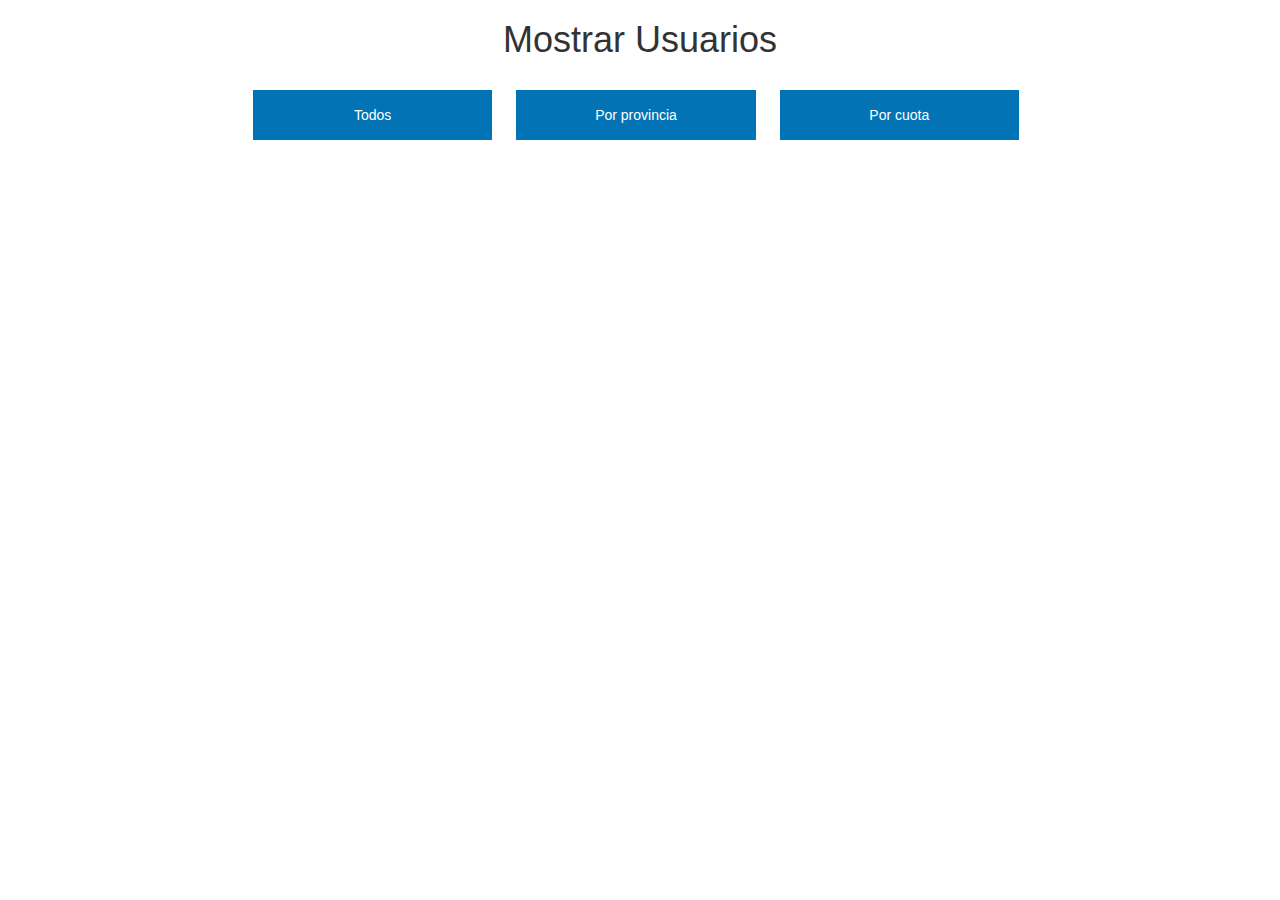
<file: 2 NOVIEMBRE/index.html>
<!DOCTYPE html>
<html lang="es">
<head>
	<meta charset="UTF-8">
	<title>Document</title>
	<link rel="stylesheet" type="text/css" href="css/bootstrap.min.css">
	<link rel="stylesheet" type="text/css" href="css/style.css">
</head>

<body>

	<div class="container">
		<header id="cabecera">
			<h1>Mostrar Usuarios</h1>	
			<section id="panel">
				<input type="button"  onclick="opciones(0)" value="Todos">
				<input type="button"  onclick="opciones(1)" value="Por provincia">
				<input type="button"  onclick="opciones(2)" value="Por cuota">
				<form id="opciones">
					<fieldset id="camposprovincia">
						<input type="text" name="provincia" id="provincia">
						<input type="button"  onclick="mostrar(1)" value="Mostrar">
					</fieldset>
					<fieldset id="camposcuota">
						<input type="number" name="cuota" id="cuota">
						<input type="button"  onclick="mostrar(2,0)" value="Menor">
						<input type="button"  onclick="mostrar(2,1)" value="Mayor">
					</fieldset>
				</form>
			</section>
		</header>
		<table id="tabla" class="table table-hover"></table>
	</div>

<script type="text/javascript" src="js/js.js"></script>	
</body>
</html>
</file>
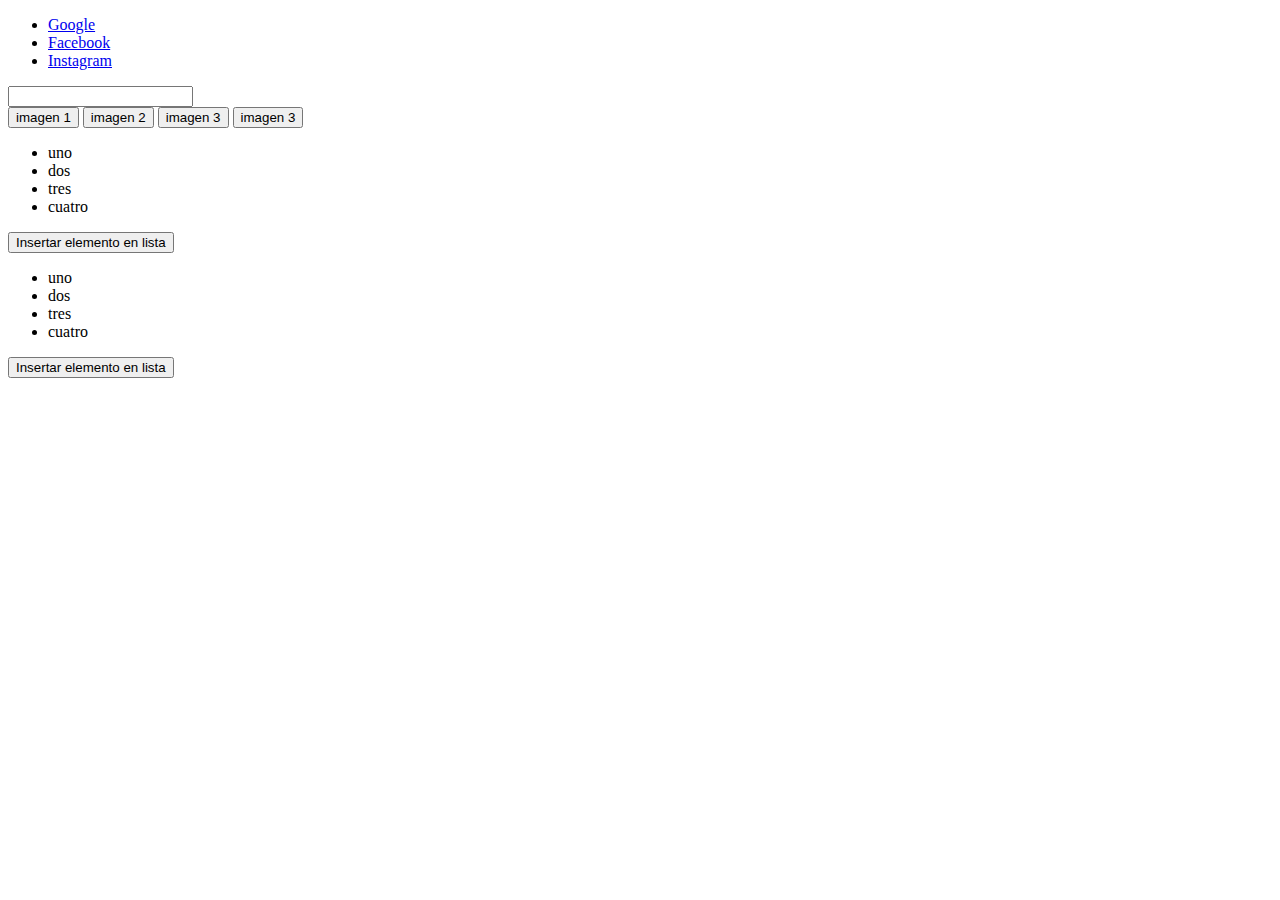
<file: EJERCICIOS DOM/index.html>
<!DOCTYPE html>
<html lang="es">
<head>
	<meta charset="UTF-8">
	<title>Ejercicios DOM</title>
</head>
<body>
	
	<section id="ej2">
		<ul id="lista1">
			<li><a onmouseover="mostrarEnlaces(0)" href="http://www.google.es">Google</a></li>
			<li><a onmouseover="mostrarEnlaces(1)" href="http://www.facebok.com">Facebook</a></li>
			<li><a onmouseover="mostrarEnlaces(2)" href="http://www.instagram.com">Instagram</a></li>
		</ul>

		<form>
			<input id="texto" type="text" name="hrefs">
		</form>
	</section>

	<section id="ej3">
		<button onclick="cambiarFondo(0)" id="imagen1" value="imagen 1">imagen 1</button>
		<button onclick="cambiarFondo(1)" id="imagen2" value="imagen 2">imagen 2</button>
		<button onclick="cambiarFondo(2)" id="imagen3" value="imagen 3">imagen 3</button>
		<button onclick="cambiarFondo(3)" id="imagen4" value="imagen 4">imagen 3</button>
	</section>
	
	<section id="ej4">
		<ul id="lista">
			<li>uno</li>
			<li>dos</li>
			<li>tres</li>
			<li>cuatro</li>
		</ul>
		<button onclick="insertarLista()">Insertar elemento en lista</button>
	</section>
	
	<section id="ej5">
		<ul id="lista">
			<li>uno</li>
			<li>dos</li>
			<li>tres</li>
			<li>cuatro</li>
		</ul>
		<button onclick="insertarLista()">Insertar elemento en lista</button>
	</section>

	<script type="text/javascript" src="js.js"></script>
</body>
</html>
</file>
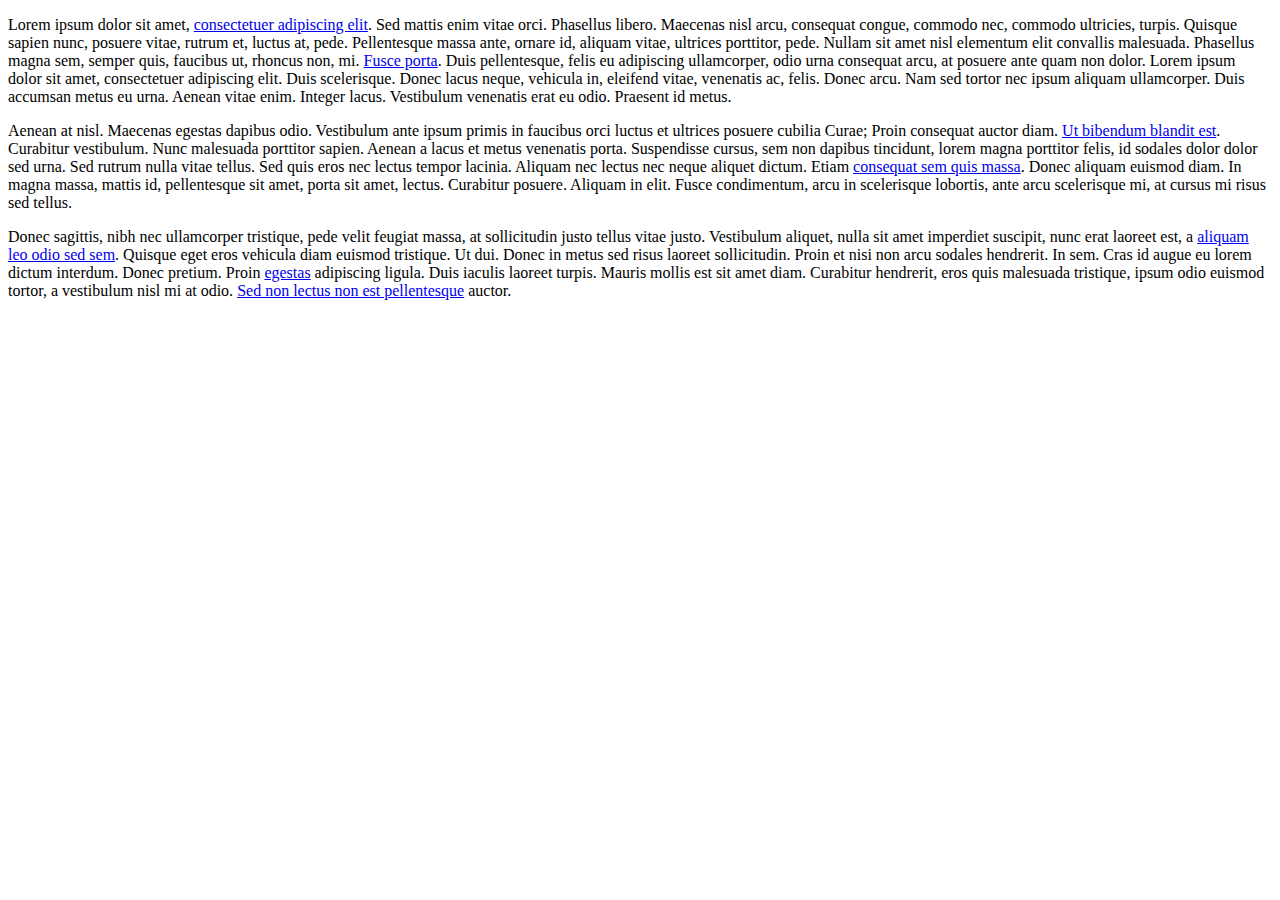
<file: EJERCICIOS DOM/dom-01.html>
<!DOCTYPE html>
<html>
<head>
<meta charset="UTF-8" />
<title>Ejercicio DOM</title>

<script type="text/javascript">
window.onload = function() {

	var enlaces = document.links;

	alert("El documento tiene " +enlaces.length+ " links");  
	// Numero de enlaces de la pagina

	alert(enlaces[enlaces.length-2].href);
  // Direccion del penultimo enlace


  	var buscar = /http?:\/\/prueba\/+/;
  	var contador = 0;

  	for(var i = 0; i<enlaces.length; i++){

  		if(buscar.test(enlaces[i].href) == true)
  			parseInt(contador++);

  	}

  	alert("Hay " +parseInt(contador)+ " enlaces que contienen http://prueba");
  // Numero de enlaces que apuntan a http://prueba

  	var parrafos = document.getElementsByTagName("p");
  	
  	alert("Hay " +parrafos[2].getElementsByTagName("a").length +" enlaces en el tercer párrafo");

  // Numero de enlaces del tercer p�rrafo

}
</script>
</head>

<body>
<p>Lorem ipsum dolor sit amet, <a href="javascript:if(confirm('http://prueba/  \n\nThis file was not retrieved by Teleport Pro, because it is addressed on a domain or path outside the boundaries set for its Starting Address.  \n\nDo you want to open it from the server?'))window.location='http://prueba/'" tppabs="http://prueba/">consectetuer adipiscing elit</a>. Sed mattis enim vitae orci. Phasellus libero. Maecenas nisl arcu, consequat congue, commodo nec, commodo ultricies, turpis. Quisque sapien nunc, posuere vitae, rutrum et, luctus at, pede. Pellentesque massa ante, ornare id, aliquam vitae, ultrices porttitor, pede. Nullam sit amet nisl elementum elit convallis malesuada. Phasellus magna sem, semper quis, faucibus ut, rhoncus non, mi. <a href="javascript:if(confirm('http://prueba2/  \n\nThis file was not retrieved by Teleport Pro, because it is addressed on a domain or path outside the boundaries set for its Starting Address.  \n\nDo you want to open it from the server?'))window.location='http://prueba2/'" tppabs="http://prueba2/">Fusce porta</a>. Duis pellentesque, felis eu adipiscing ullamcorper, odio urna consequat arcu, at posuere ante quam non dolor. Lorem ipsum dolor sit amet, consectetuer adipiscing elit. Duis scelerisque. Donec lacus neque, vehicula in, eleifend vitae, venenatis ac, felis. Donec arcu. Nam sed tortor nec ipsum aliquam ullamcorper. Duis accumsan metus eu urna. Aenean vitae enim. Integer lacus. Vestibulum venenatis erat eu odio. Praesent id metus.</p>

<p>Aenean at nisl. Maecenas egestas dapibus odio. Vestibulum ante ipsum primis in faucibus orci luctus et ultrices posuere cubilia Curae; Proin consequat auctor diam. <a href="javascript:if(confirm('http://prueba/  \n\nThis file was not retrieved by Teleport Pro, because it is addressed on a domain or path outside the boundaries set for its Starting Address.  \n\nDo you want to open it from the server?'))window.location='http://prueba/'" tppabs="http://prueba/">Ut bibendum blandit est</a>. Curabitur vestibulum. Nunc malesuada porttitor sapien. Aenean a lacus et metus venenatis porta. Suspendisse cursus, sem non dapibus tincidunt, lorem magna porttitor felis, id sodales dolor dolor sed urna. Sed rutrum nulla vitae tellus. Sed quis eros nec lectus tempor lacinia. Aliquam nec lectus nec neque aliquet dictum. Etiam <a href="javascript:if(confirm('http://prueba3/  \n\nThis file was not retrieved by Teleport Pro, because it is addressed on a domain or path outside the boundaries set for its Starting Address.  \n\nDo you want to open it from the server?'))window.location='http://prueba3/'" tppabs="http://prueba3/">consequat sem quis massa</a>. Donec aliquam euismod diam. In magna massa, mattis id, pellentesque sit amet, porta sit amet, lectus. Curabitur posuere. Aliquam in elit. Fusce condimentum, arcu in scelerisque lobortis, ante arcu scelerisque mi, at cursus mi risus sed tellus.</p>

<p>Donec sagittis, nibh nec ullamcorper tristique, pede velit feugiat massa, at sollicitudin justo tellus vitae justo. Vestibulum aliquet, nulla sit amet imperdiet suscipit, nunc erat laoreet est, a <a href="javascript:if(confirm('http://prueba/  \n\nThis file was not retrieved by Teleport Pro, because it is addressed on a domain or path outside the boundaries set for its Starting Address.  \n\nDo you want to open it from the server?'))window.location='http://prueba/'" tppabs="http://prueba/">aliquam leo odio sed sem</a>. Quisque eget eros vehicula diam euismod tristique. Ut dui. Donec in metus sed risus laoreet sollicitudin. Proin et nisi non arcu sodales hendrerit. In sem. Cras id augue eu lorem dictum interdum. Donec pretium. Proin <a href="javascript:if(confirm('http://prueba4/  \n\nThis file was not retrieved by Teleport Pro, because it is addressed on a domain or path outside the boundaries set for its Starting Address.  \n\nDo you want to open it from the server?'))window.location='http://prueba4/'" tppabs="http://prueba4/">egestas</a> adipiscing ligula. Duis iaculis laoreet turpis. Mauris mollis est sit amet diam. Curabitur hendrerit, eros quis malesuada tristique, ipsum odio euismod tortor, a vestibulum nisl mi at odio. <a href="javascript:if(confirm('http://prueba5/  \n\nThis file was not retrieved by Teleport Pro, because it is addressed on a domain or path outside the boundaries set for its Starting Address.  \n\nDo you want to open it from the server?'))window.location='http://prueba5/'" tppabs="http://prueba5/">Sed non lectus non est pellentesque</a> auctor.</p>
</body>
</html>
</file>
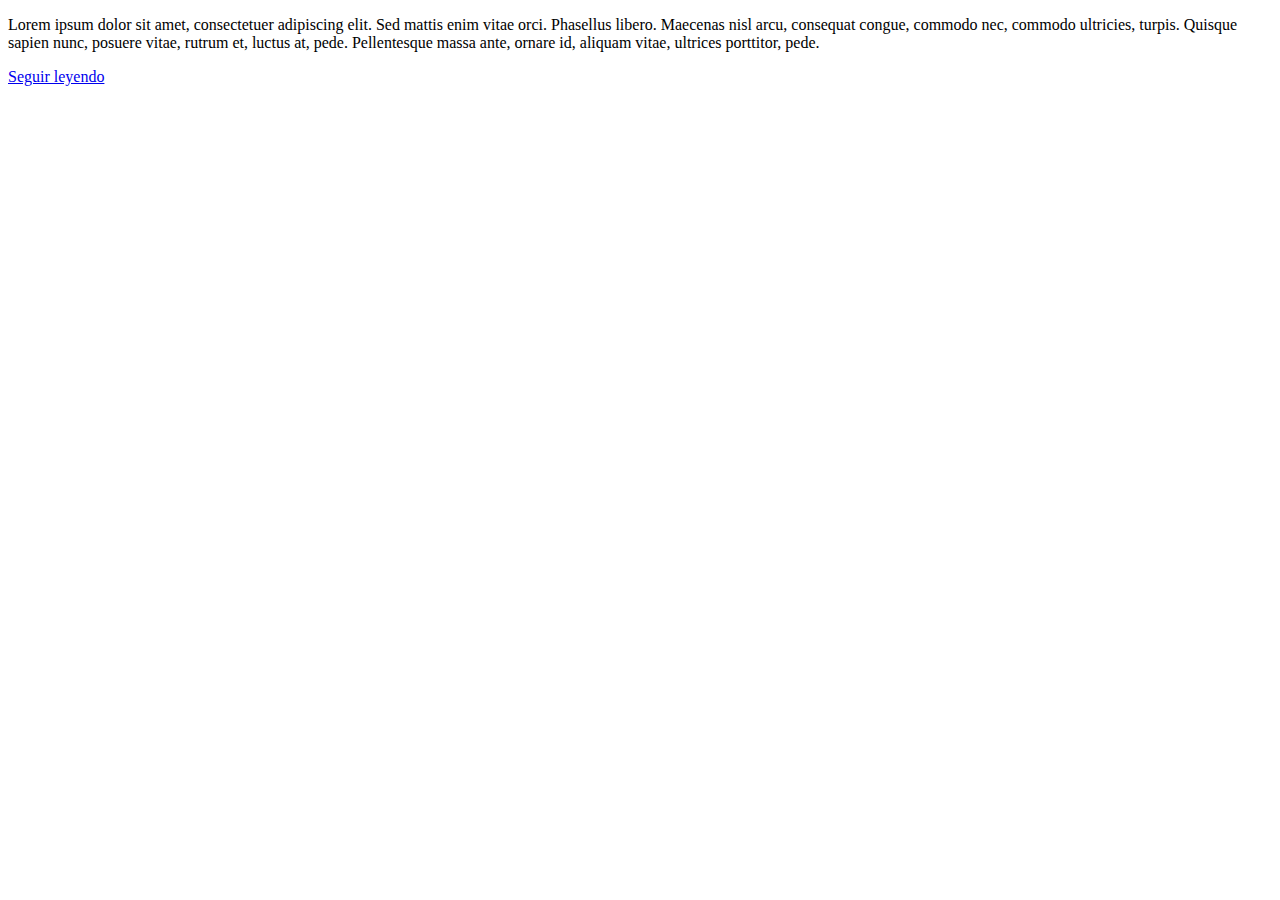
<file: EJERCICIOS DOM/dom-02.html>
<!DOCTYPE html>
<html>
<head>
<meta charset="utf-8"/>
<title>Ejercicio DOM</title>

<style type="text/css">
.oculto { display: none; }
.visible { display: inline; }
</style>

<script type="text/javascript">
function muestra() {

}
</script>
</head>

<body>

<p id="texto">Lorem ipsum dolor sit amet, consectetuer adipiscing elit. Sed mattis enim vitae orci. Phasellus libero. Maecenas nisl arcu, consequat congue, commodo nec, commodo ultricies, turpis. Quisque sapien nunc, posuere vitae, rutrum et, luctus at, pede. Pellentesque massa ante, ornare id, aliquam vitae, ultrices porttitor, pede. <span id="adicional" class="oculto">Nullam sit amet nisl elementum elit convallis malesuada. Phasellus magna sem, semper quis, faucibus ut, rhoncus non, mi. Duis pellentesque, felis eu adipiscing ullamcorper, odio urna consequat arcu, at posuere ante quam non dolor. Lorem ipsum dolor sit amet, consectetuer adipiscing elit. Duis scelerisque. Donec lacus neque, vehicula in, eleifend vitae, venenatis ac, felis. Donec arcu. Nam sed tortor nec ipsum aliquam ullamcorper. Duis accumsan metus eu urna. Aenean vitae enim. Integer lacus. Vestibulum venenatis erat eu odio. Praesent id metus.</span></p>
<a id="enlace" href="#" onclick="muestra(); return false;">Seguir leyendo</a>

</body>
</html>
</file>
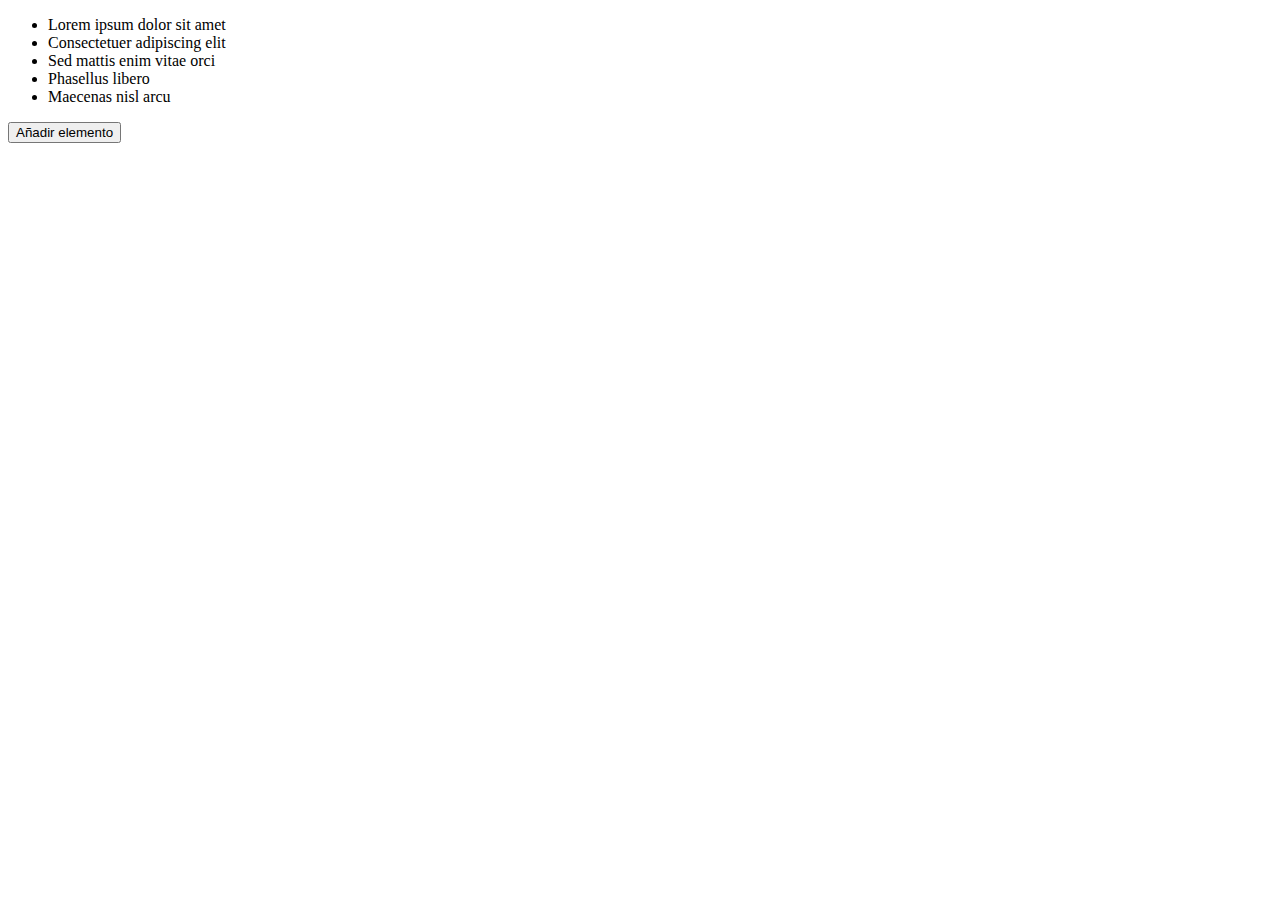
<file: EJERCICIOS DOM/dom-03.html>
<!DOCTYPE html>
<html>
<head>
<meta charset="UTF-8" />
<title>Ejercicio DOM</title>

<script type="text/javascript">
function anade() {

}
</script>
</head>

<body>

<ul id="lista">
  <li>Lorem ipsum dolor sit amet</li>
  <li>Consectetuer adipiscing elit</li>
  <li>Sed mattis enim vitae orci</li>
  <li>Phasellus libero</li>
  <li>Maecenas nisl arcu</li>
</ul>

<input type="button" value="Añadir elemento" onclick="anade();">

</body>
</html>
</file>
<file: 2 NOVIEMBRE/css/style.css>
header{
	margin-bottom: 100px;
}
header h1{
	text-align: center;
	margin-bottom: 30px;
}
#panel{
	width: 70%;
	display: table;
	margin:0 auto;
	
}
#panel input[type="button"]{
	width: 30%;
	margin: 0px 1.5%;
	padding: 15px 1.5%;
	background-color: #0273b5;
	border:none;
	color: white;
	
}
#opciones{
	position: relative;
}
#camposprovincia, #camposcuota{
	position: absolute;
	display: none;
	top: 30px;
	left: 50%;
	-webkit-transform: translateX(-50%);
	transform: translateX(-50%)
}
#camposcuota{
	min-width: 550px;
}
#camposprovincia{
	min-width: 270px;
}
</file>
